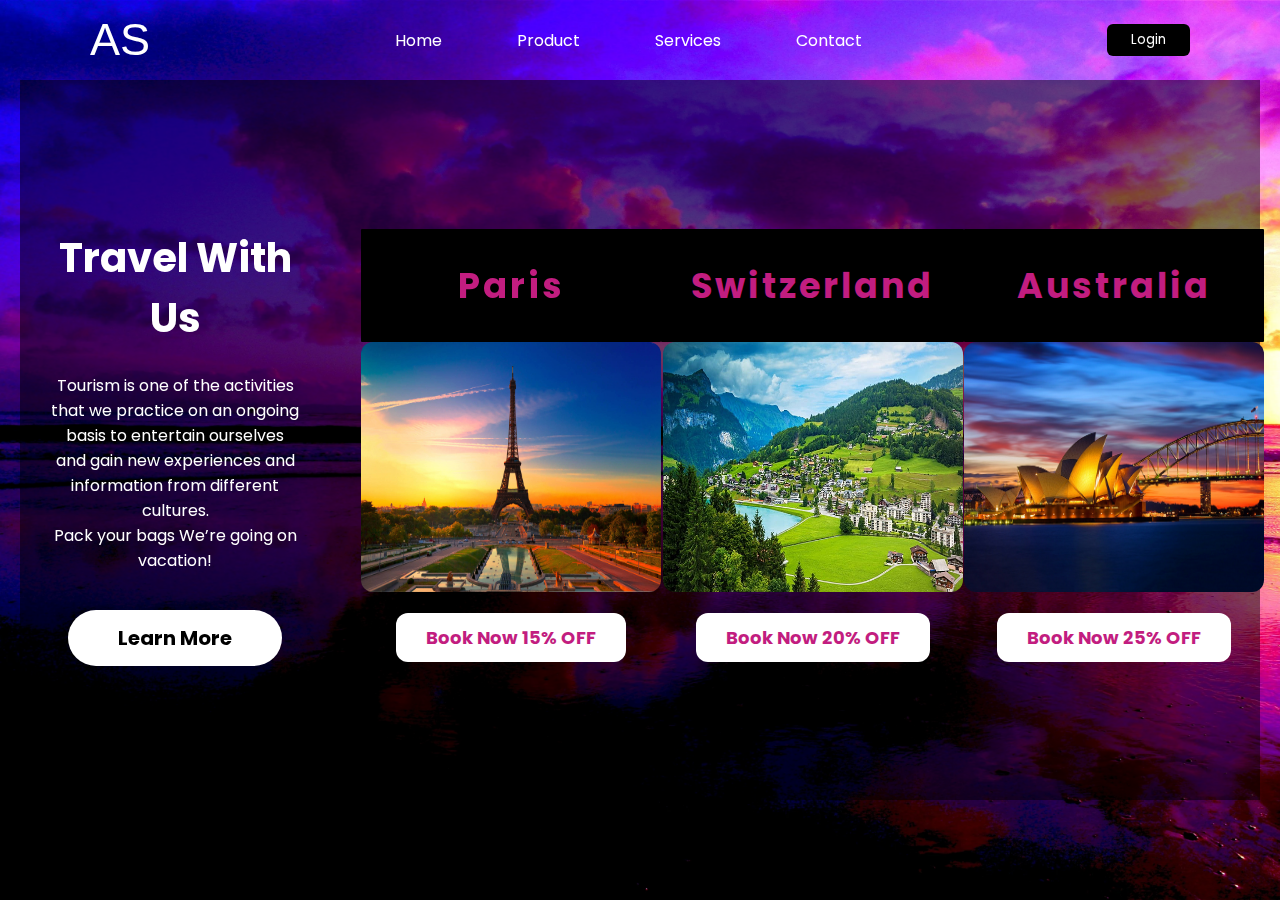
<file: index.html>
<!DOCTYPE html>
<html lang="en">
  <head>
    <meta charset="UTF-8" />
    <meta http-equiv="X-UA-Compatible" content="IE=edge" />
    <meta name="viewport" content="width=device-width, initial-scale=1.0" />
    <title>Website with Login & Registration Form</title>
    <!--cs link-->
    <link rel="stylesheet" href="style25.css" />
    <!-- Unicons -->
    <link rel="stylesheet" href="https://unicons.iconscout.com/release/v4.0.0/css/line.css" />
  </head>
  <body>
    
    <!-- Header -->
    <header class="header">
      <nav class="nav">
        <a href="#" class="nav_logo">AS</a>
        <ul class="nav_items">
          <li class="nav_item">
            <a href="#" class="nav_link">Home</a>
            <a href="#" class="nav_link">Product</a>
            <a href="#" class="nav_link">Services</a>
            <a href="#" class="nav_link">Contact</a>
          </li>
        </ul>

        <button class="button" id="form-open">Login</button>
      </nav>
      <div class="body">
        <div class="heading">
          <h1>Travel With Us</h1>
          <br>
          <p>Tourism is one of the activities that we practice on an ongoing basis to entertain ourselves<br> and gain new experiences and information from different cultures.</i><br>Pack your bags We’re going on vacation! </p>
          <br>
          <br>
          <a href="#">Learn More</a>
        </div>
      <div class="tours">
        <div class="places">
          <h2>Paris</h2>
          <img src="img-2.jpg" style="width: 300px; height: 250px; border-radius: 12px;">
          <br>
          <br>
          <a href="#">Book Now 15% OFF</a>
        </div>
        <div class="places">
          <h2>Switzerland</h2>
          <img src="img-3.jpg" style="width: 300px; height: 250px; border-radius: 12px;">
          <br>
          <br>
          <a href="#">Book Now 20% OFF</a>
        </div>
        <div class="places">
          <h2>Australia</h2>
          <img src="img-6.jpg" style="width: 300px; height: 250px; border-radius: 12px;">
          <br>
          <br>
          <a href="#">Book Now 25% OFF</a>
        </div>
    </header>
    
    <!-- Home -->
    <section class="home">
      <div class="form_container">
        <i class="uil uil-times form_close"></i>
        <!-- Login From -->
        <div class="form login_form">
          <form action="#">
            <h2>Login</h2>

            <div class="input_box">
              <input type="email" placeholder="Enter your email" required />
              <i class="uil uil-envelope-alt email"></i>
            </div>
            <div class="input_box">
              <input type="password" placeholder="Enter your password" required />
              <i class="uil uil-lock password"></i>
              <i class="uil uil-eye-slash pw_hide"></i>
            </div>

            <div class="option_field">
              <span class="checkbox">
                <input type="checkbox" id="check" />
                <label for="check">Remember me</label>
              </span>
              <a href="#" class="forgot_pw">Forgot password?</a>
            </div>

            <button class="button">Login Now</button>

            <div class="login_signup">Don't have an account? <a href="#" id="signup">Signup</a></div>
          </form>
        </div>

        <!-- Signup From -->
        <div class="form signup_form">
          <form action="#">
            <h2>Signup</h2>

            <div class="input_box">
              <input type="email" placeholder="Enter your email" required />
              <i class="uil uil-envelope-alt email"></i>
            </div>
            <div class="input_box">
              <input type="password" placeholder="Create password" required />
              <i class="uil uil-lock password"></i>
              <i class="uil uil-eye-slash pw_hide"></i>
            </div>
            <div class="input_box">
              <input type="password" placeholder="Confirm password" required />
              <i class="uil uil-lock password"></i>
              <i class="uil uil-eye-slash pw_hide"></i>
            </div>

            <button class="button">Signup Now</button>

            <div class="login_signup">Already have an account? <a href="#" id="login">Login</a></div>
          </form>
        </div>
      </div>
    </section>
    <!--javascript link-->
    <script src="script25.js"></script>
  </body>
</html>
</file>
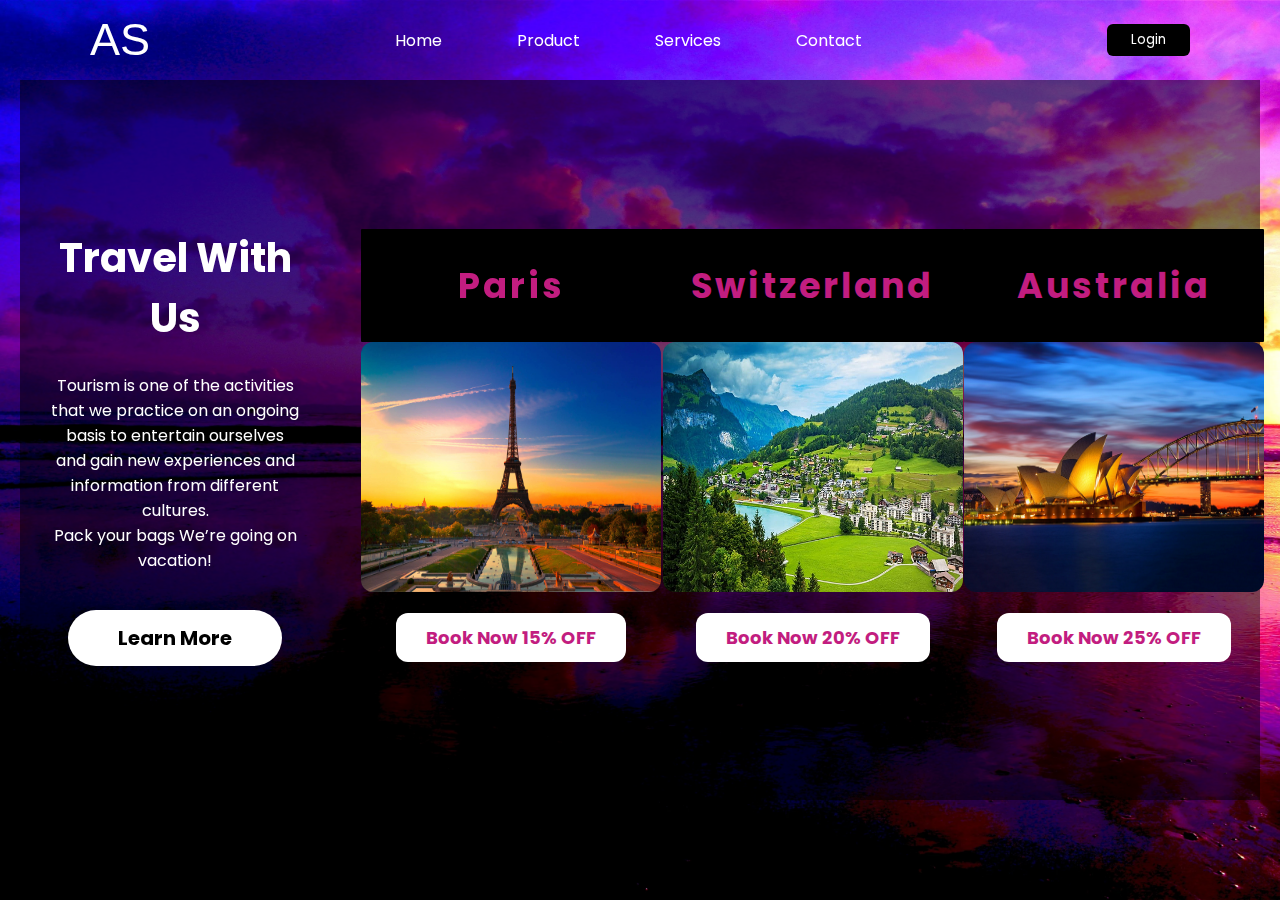
<file: index25.html>
<!DOCTYPE html>
<html lang="en">
  <head>
    <meta charset="UTF-8" />
    <meta http-equiv="X-UA-Compatible" content="IE=edge" />
    <meta name="viewport" content="width=device-width, initial-scale=1.0" />
    <title>Website with Login & Registration Form</title>
    <!--cs link-->
    <link rel="stylesheet" href="style25.css" />
    <!-- Unicons -->
    <link rel="stylesheet" href="https://unicons.iconscout.com/release/v4.0.0/css/line.css" />
  </head>
  <body>
    
    <!-- Header -->
    <header class="header">
      <nav class="nav">
        <a href="#" class="nav_logo">AS</a>
        <ul class="nav_items">
          <li class="nav_item">
            <a href="#" class="nav_link">Home</a>
            <a href="#" class="nav_link">Product</a>
            <a href="#" class="nav_link">Services</a>
            <a href="#" class="nav_link">Contact</a>
          </li>
        </ul>

        <button class="button" id="form-open">Login</button>
      </nav>
      <div class="body">
        <div class="heading">
          <h1>Travel With Us</h1>
          <br>
          <p>Tourism is one of the activities that we practice on an ongoing basis to entertain ourselves<br> and gain new experiences and information from different cultures.</i><br>Pack your bags We’re going on vacation! </p>
          <br>
          <br>
          <a href="#">Learn More</a>
        </div>
      <div class="tours">
        <div class="places">
          <h2>Paris</h2>
          <img src="img-2.jpg" style="width: 300px; height: 250px; border-radius: 12px;">
          <br>
          <br>
          <a href="#">Book Now 15% OFF</a>
        </div>
        <div class="places">
          <h2>Switzerland</h2>
          <img src="img-3.jpg" style="width: 300px; height: 250px; border-radius: 12px;">
          <br>
          <br>
          <a href="#">Book Now 20% OFF</a>
        </div>
        <div class="places">
          <h2>Australia</h2>
          <img src="img-6.jpg" style="width: 300px; height: 250px; border-radius: 12px;">
          <br>
          <br>
          <a href="#">Book Now 25% OFF</a>
        </div>
    </header>
    
    <!-- Home -->
    <section class="home">
      <div class="form_container">
        <i class="uil uil-times form_close"></i>
        <!-- Login From -->
        <div class="form login_form">
          <form action="#">
            <h2>Login</h2>

            <div class="input_box">
              <input type="email" placeholder="Enter your email" required />
              <i class="uil uil-envelope-alt email"></i>
            </div>
            <div class="input_box">
              <input type="password" placeholder="Enter your password" required />
              <i class="uil uil-lock password"></i>
              <i class="uil uil-eye-slash pw_hide"></i>
            </div>

            <div class="option_field">
              <span class="checkbox">
                <input type="checkbox" id="check" />
                <label for="check">Remember me</label>
              </span>
              <a href="#" class="forgot_pw">Forgot password?</a>
            </div>

            <button class="button">Login Now</button>

            <div class="login_signup">Don't have an account? <a href="#" id="signup">Signup</a></div>
          </form>
        </div>

        <!-- Signup From -->
        <div class="form signup_form">
          <form action="#">
            <h2>Signup</h2>

            <div class="input_box">
              <input type="email" placeholder="Enter your email" required />
              <i class="uil uil-envelope-alt email"></i>
            </div>
            <div class="input_box">
              <input type="password" placeholder="Create password" required />
              <i class="uil uil-lock password"></i>
              <i class="uil uil-eye-slash pw_hide"></i>
            </div>
            <div class="input_box">
              <input type="password" placeholder="Confirm password" required />
              <i class="uil uil-lock password"></i>
              <i class="uil uil-eye-slash pw_hide"></i>
            </div>

            <button class="button">Signup Now</button>

            <div class="login_signup">Already have an account? <a href="#" id="login">Login</a></div>
          </form>
        </div>
      </div>
    </section>
    <!--javascript link-->
    <script src="script25.js"></script>
  </body>
</html>
</file>
<file: style25.css>
/* Import Google font - Poppins */
@import url("https://fonts.googleapis.com/css2?family=Poppins:wght@200;300;400;500;600;700&display=swap");
* {
  margin: 0;
  padding: 0;
  box-sizing: border-box;
  font-family: "Poppins", sans-serif;
}
a {
  text-decoration: none;
}
.header {
  position: fixed;
  height: 80px;
  width: 100%;
  z-index: 100;
  padding: 0 20px;
}
.nav {
  max-width: 1100px;
  width: 100%;
  margin: 0 auto;
}
.nav,
.nav_item {
  display: flex;
  height: 100%;
  align-items: center;
  justify-content: space-between;
}
.nav_logo,
.nav_link,
.button {
  color: #fff;
}
.nav_logo {
  font-size: 45px;
  font-family: Verdana, Geneva, Tahoma, sans-serif;
}
.nav_item {
  column-gap: 75px;
}
.nav_link:hover {
  color: black;
}
.button {
  padding: 6px 24px;
  /* border: 2px solid #fff; */
  border: none;
  background: black;
  border-radius: 6px;
  cursor: pointer;
}
.button:hover{
  background-color: transparent;
  border: 2px solid #fff;
}
.button:active {
  transform: scale(0.98);
}

/* Home */
.home {
  position: relative;
  height: 100vh;
  width: 100%;
  background-image: url("background1.jpg");
  background-size: cover;
  background-position: center;
}
.home::before {
  content: "";
  position: absolute;
  height: 100%;
  width: 100%;
  background-color: rgba(0, 0, 0, 0.6);
  z-index: 100;
  opacity: 0;
  pointer-events: none;
  transition: all 0.5s ease-out;
}
.home.show::before {
  opacity: 1;
  pointer-events: auto;
}
/* From */
.form_container {
  position: fixed;
  max-width: 320px;
  width: 100%;
  top: 50%;
  left: 50%;
  transform: translate(-50%, -50%) scale(1.2);
  z-index: 101;
  background: #fff;
  padding: 25px;
  border-radius: 12px;
  box-shadow: rgba(0, 0, 0, 0.1);
  opacity: 0;
  pointer-events: none;
  transition: all 0.4s ease-out;
}
.home.show .form_container {
  opacity: 1;
  pointer-events: auto;
  transform: translate(-50%, -50%) scale(1);
}
.signup_form {
  display: none;
}
.form_container.active .signup_form {
  display: block;
}
.form_container.active .login_form {
  display: none;
}
.form_close {
  position: absolute;
  top: 10px;
  right: 20px;
  color: #0b0217;
  font-size: 22px;
  opacity: 0.7;
  cursor: pointer;
}
.form_container h2 {
  font-size: 22px;
  color: #0b0217;
  text-align: center;
}
.input_box {
  position: relative;
  margin-top: 30px;
  width: 100%;
  height: 40px;
}
.input_box input {
  height: 100%;
  width: 100%;
  border: none;
  outline: none;
  padding: 0 30px;
  color: #333;
  transition: all 0.2s ease;
  border-bottom: 1.5px solid #aaaaaa;
}
.input_box input:focus {
  border-color: #7d2ae8;
}
.input_box i {
  position: absolute;
  top: 50%;
  transform: translateY(-50%);
  font-size: 20px;
  color: #707070;
}
.input_box i.email,
.input_box i.password {
  left: 0;
}
.input_box input:focus ~ i.email,
.input_box input:focus ~ i.password {
  color: #c21d80;
}
.input_box i.pw_hide {
  right: 0;
  font-size: 18px;
  cursor: pointer;
}
.option_field {
  margin-top: 14px;
  display: flex;
  align-items: center;
  justify-content: space-between;
}
.form_container a {
  color: #c21d80;
  font-size: 12px;
}
.form_container a:hover {
  text-decoration: underline;
}
.checkbox {
  display: flex;
  column-gap: 8px;
  white-space: nowrap;
}
.checkbox input {
  accent-color: #c21d80;
}
.checkbox label {
  font-size: 12px;
  cursor: pointer;
  user-select: none;
  color: #0b0217;
}
.form_container .button {
  background: #c21d80;
  margin-top: 30px;
  width: 100%;
  padding: 10px 0;
  border-radius: 10px;
}
.login_signup {
  font-size: 12px;
  text-align: center;
  margin-top: 15px;
}
.tours{
	width: 70%;
	display: flex;
	justify-content: space-around;
}
.places{
	display: inline;
	text-align: center;
	border-radius: 12px;
}
.places h2{
	color: #c21d80;
	font-size: 35px;
	letter-spacing: 3px;
	border-radius: 1px;
	padding: 30px 30px;
	background-color: #000;
}
.places a{
	text-decoration: none;
	color: #c21d80;
	font-weight: bold;
	font-size: 18px;
	border-radius: 12px;
	padding: 12px 30px;
	background-color: #fff;
}
.places a:hover{
	background-color: #000;
	letter-spacing: 3px;
	transition: 0.6s;
}
.body{
	width: 100%;
	height: 80vh;
	display: flex;
	justify-content: space-around;
	align-items: center;
	background-image: linear-gradient(rgba(0,0,0,0.50),rgba(0,0,0,0.50));
	background-position: center;
	background-size: cover;
}
.heading{
	width: 20%;
	text-align: center;
	color: #fff;
}
.heading h1{
	font-size: 40px;
}
.heading a{
	text-decoration: none;
	color: #000;
	font-size: 20px;
	font-weight: bold;
	border-radius: 45px;
	padding: 14px 50px;
	background-color: #fff;
}
.heading a:hover{
	letter-spacing: 3px;
	transition: 0.6s;
}
</file>
